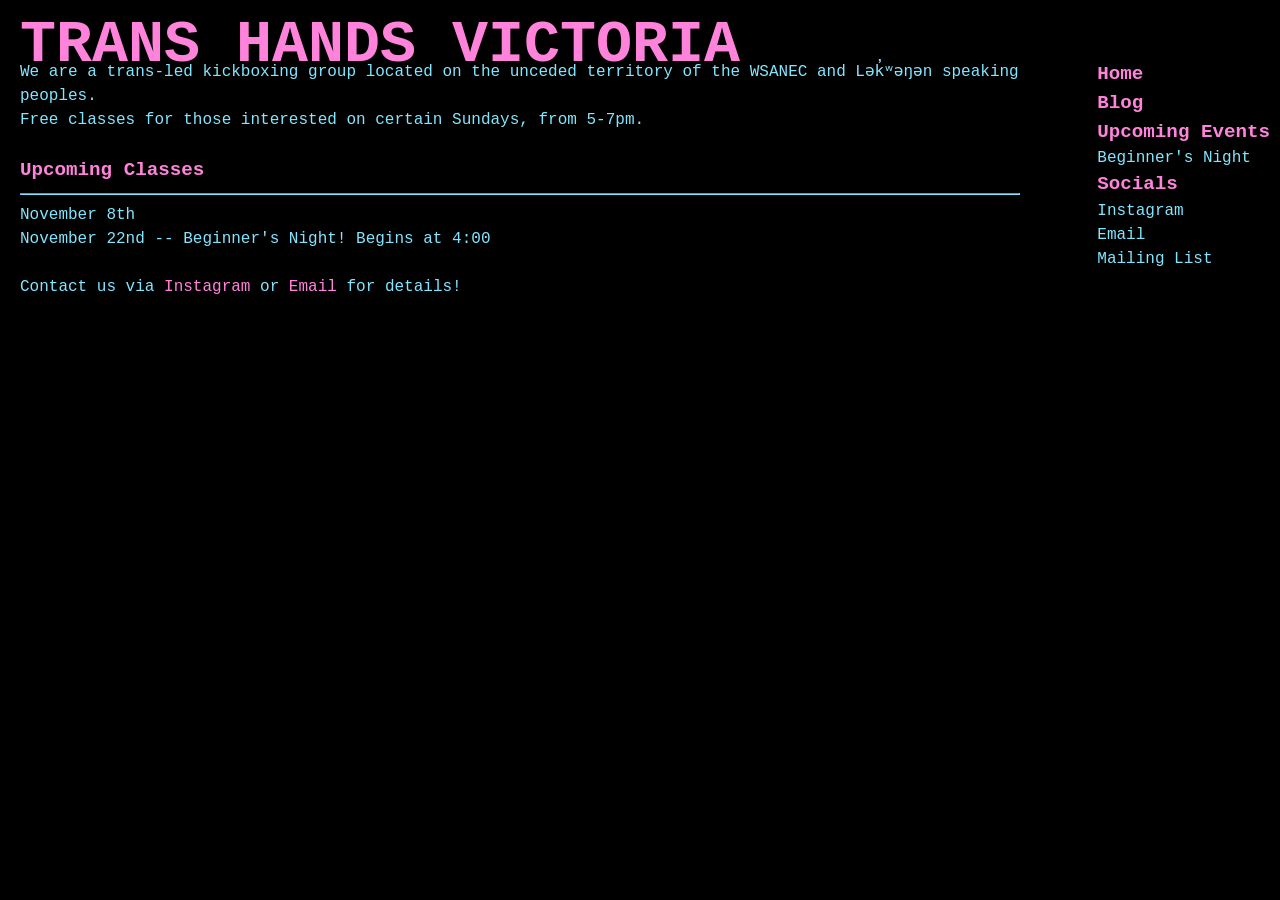
<file: index.html>
<!DOCTYPE html>
<html lang="en">
<head>
<head>
    <style>
        @import "base.css" layer(base);
        @import "style.css" layer(style);
    </style>
</head>
<div id="header" class="header">
  <h1><a href ="index.html">TRANS HANDS VICTORIA</a></h1>
</div>
<div id="container" class="container">
<div id="rightbox" class="sidenav">
  <h2><a href="index.html">Home</a></h2>
  <h2><a href="classes.html"></a></h2>
  <h2><a href="blog.html">Blog</a></h2>
  <h2>Upcoming Events</h2>
  <p><a href="beginner-night.html">Beginner's Night</a></p>
  <h2>Socials</h2>
  <p><a href="https://www.instagram.com/transhands.victoria/">Instagram</a></p>
  <p><a href="mailto:transhands@proton.me">Email</a></p>
    <p><a href="https://www.surveymonkey.com/r/NR93VCZ">Mailing List</a></p>
</div>
<div id="main" class="main">
  <p>We are a trans-led kickboxing group located on the unceded territory of the WSANEC and Lək̓ʷəŋən speaking peoples.</p>
  <p>Free classes for those interested on certain Sundays, from 5-7pm.</p>
  <br>
  <h2>Upcoming Classes</h2>
  <hr>
  <p>November 8th</p>
  <p>November 22nd -- Beginner's Night! Begins at 4:00</p>
  <br>
  <p>Contact us via <span style="color:#ff83da"><a href="https://www.instagram.com/transhands.victoria/">Instagram</a></span> or <span style="color:#ff83da"><a href="mailto:transhands@proton.me">Email</a></span> for details!</p>
</div>
</div>
</file>
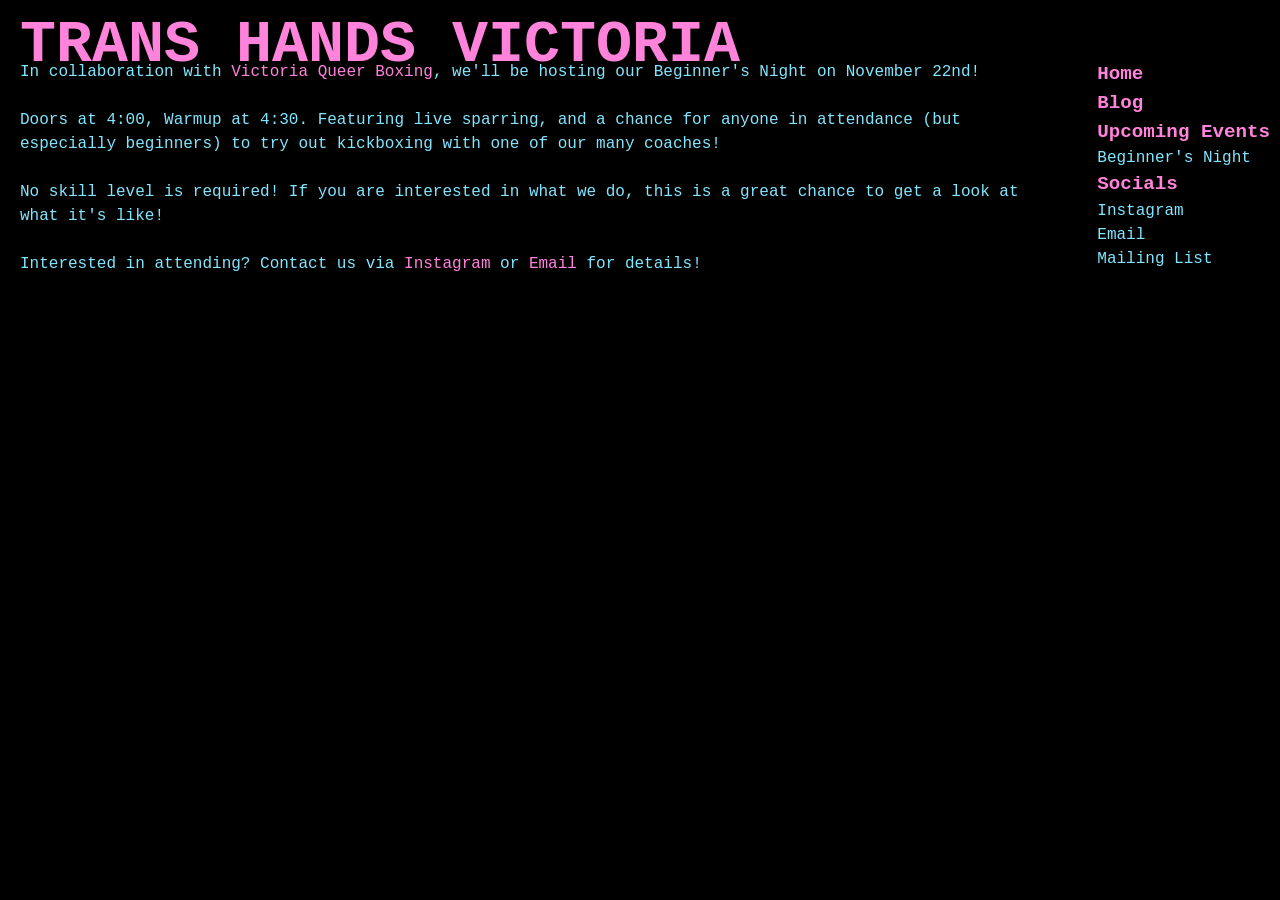
<file: beginner-night.html>
<!DOCTYPE html>
<html lang="en">
<head>
<head>
    <style>
        @import "base.css" layer(base);
        @import "style.css" layer(style);
    </style>
</head>
<div id="header" class="header">
  <h1><a href ="index.html">TRANS HANDS VICTORIA</a></h1>
</div>
<div id="container" class="container">
<div id="rightbox" class="sidenav">
  <h2><a href="index.html">Home</a></h2>
  <h2><a href="classes.html"></a></h2>
  <h2><a href="blog.html">Blog</a></h2>
  <h2>Upcoming Events</h2>
  <p><a href="beginner-night.html">Beginner's Night</a></p>
  <h2>Socials</h2>
  <p><a href="https://www.instagram.com/transhands.victoria/">Instagram</a></p>
  <p><a href="mailto:transhands@proton.me">Email</a></p>
      <p><a href="https://www.surveymonkey.com/r/NR93VCZ">Mailing List</a></p>
</div>
<div id="main" class="main">
  <p>In collaboration with <span style="color:#ff83da"><a href="https://www.instagram.com/victoriaqueerboxing/">Victoria Queer Boxing</a></span>, we'll be hosting our Beginner's Night on November 22nd!</p>
  <br>
  <p>Doors at 4:00, Warmup at 4:30. Featuring live sparring, and a chance for anyone in attendance (but especially beginners) to try out kickboxing with one of our many coaches!</p>
  <br>
  <p>No skill level is required! If you are interested in what we do, this is a great chance to get a look at what it's like!</p>
  <br>
  <p>Interested in attending? Contact us via <span style="color:#ff83da"><a href="https://www.instagram.com/transhands.victoria/">Instagram</a></span> or <span style="color:#ff83da"><a href="mailto:transhands@proton.me">Email</a></span> for details!</p>

</div>
</div>
</file>
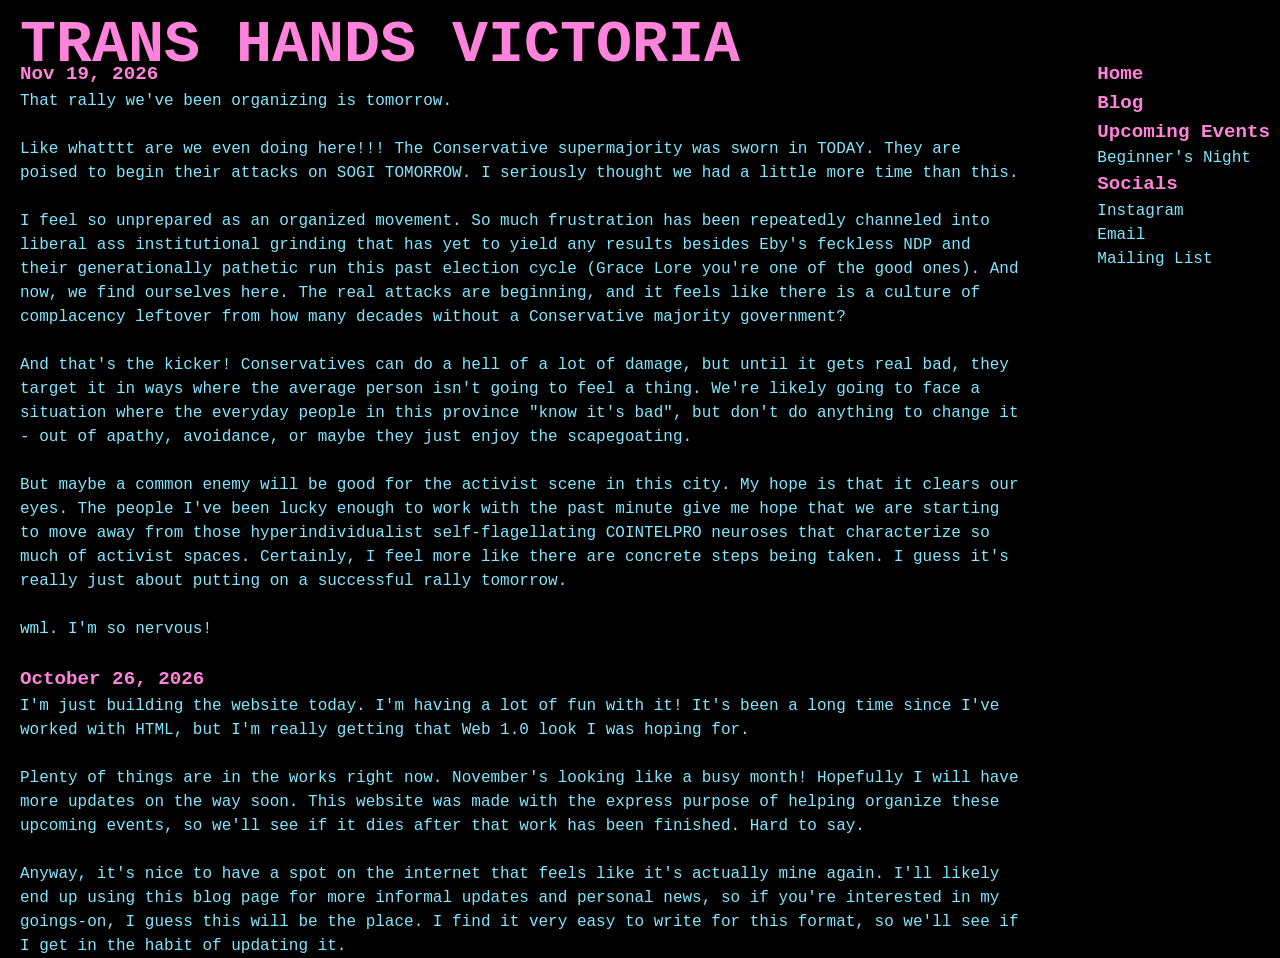
<file: blog.html>
<!DOCTYPE html>
<html lang="en">
<head>
    <style>
        @import "base.css" layer(base);
        @import "style.css" layer(style);
    </style>
</head>
<div id="header" class="header">
  <h1><a href ="index.html">TRANS HANDS VICTORIA</a></h1>
</div>
<div id="container" class="container">
<div id="rightbox" class="sidenav">
  <h2><a href="index.html">Home</a></h2>
  <h2><a href="classes.html"></a></h2>
  <h2><a href="blog.html">Blog</a></h2>
  <h2>Upcoming Events</h2>
  <p><a href="beginner-night.html">Beginner's Night</a></p>
  <h2>Socials</h2>
  <p><a href="https://www.instagram.com/transhands.victoria/">Instagram</a></p>
  <p><a href="mailto:transhands@proton.me">Email</a></p>
    <p><a href="https://www.surveymonkey.com/r/NR93VCZ">Mailing List</a></p>
</div>
<div id="main" class="main">
      <h2>Nov 19, 2026</h2>
    <p>That rally we've been organizing is tomorrow.</p><br>
    <p>Like whatttt are we even doing here!!! The Conservative supermajority was sworn in TODAY. They are poised to begin their attacks on SOGI TOMORROW. I seriously thought we had a little more time than this.</p> <br>
    <p>I feel so unprepared as an organized movement. So much frustration has been repeatedly channeled into liberal ass institutional grinding that has yet to yield any results besides Eby's feckless NDP and their generationally pathetic run this past election cycle (Grace Lore you're one of the good ones). And now, we find ourselves here. The real attacks are beginning, and it feels like there is a culture of complacency leftover from how many decades without a Conservative majority government?</p> <br>
    <p>And that's the kicker! Conservatives can do a hell of a lot of damage, but until it gets real bad, they target it in ways where the average person isn't going to feel a thing. We're likely going to face a situation where the everyday people in this province "know it's bad", but don't do anything to change it - out of apathy, avoidance, or maybe they just enjoy the scapegoating.</p> <br>
    <p>But maybe a common enemy will be good for the activist scene in this city. My hope is that it clears our eyes. The people I've been lucky enough to work with the past minute give me hope that we are starting to move away from those hyperindividualist self-flagellating COINTELPRO neuroses that characterize so much of activist spaces. Certainly, I feel more like there are concrete steps being taken. I guess it's really just about putting on a successful rally tomorrow.</p><br>
    <p>wml. I'm so nervous!</p> <br>
  <h2>October 26, 2026</h2>
  <p>I'm just building the website today. I'm having a lot of fun with it! It's been a long time since I've worked with HTML, but I'm really getting that Web 1.0 look I was hoping for.</p>
  <br>  
  <p>Plenty of things are in the works right now. November's looking like a busy month! Hopefully I will have more updates on the way soon. This website was made with the express purpose of helping organize these upcoming events, so we'll see if it dies after that work has been finished. Hard to say.</p>
  <br>
  <p>Anyway, it's nice to have a spot on the internet that feels like it's actually mine again. I'll likely end up using this blog page for more informal updates and personal news, so if you're interested in my goings-on, I guess this will be the place. I find it very easy to write for this format, so we'll see if I get in the habit of updating it.</p>
</div>
</div>
</file>
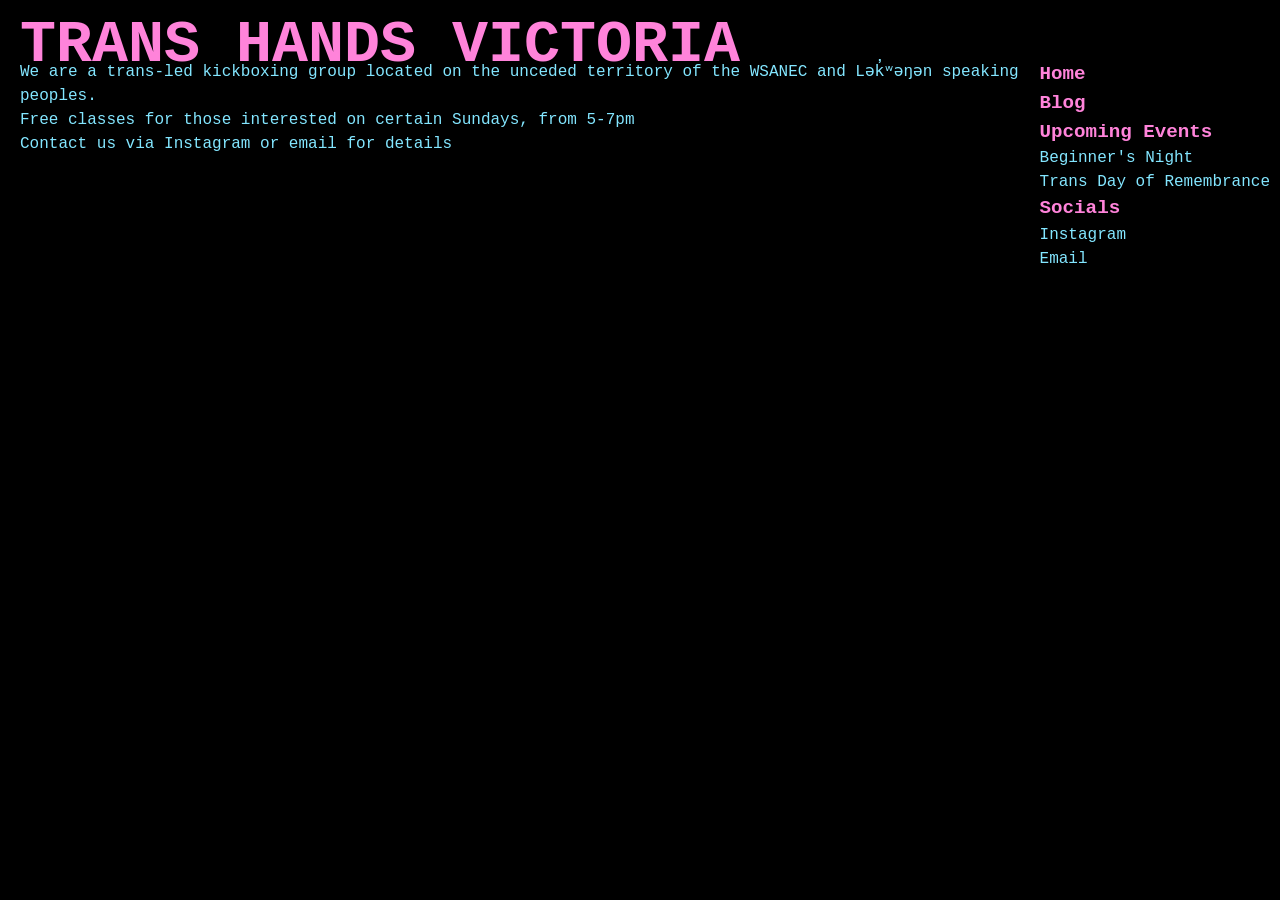
<file: classes.html>
<!DOCTYPE html>
<html lang="en">
<head>
<head>
    <style>
        @import "base.css" layer(base);
        @import "style.css" layer(style);
    </style>
</head>
<div id="header" class="header">
  <h1><a href ="index.html">TRANS HANDS VICTORIA</a></h1>
</div>
<div id="container" class="container">
<div id="rightbox" class="sidenav">
  <h2><a href="index.html">Home</a></h2>
  <h2><a href="classes.html"></a></h2>
  <h2><a href="blog.html">Blog</a></h2>
  <h2>Upcoming Events</h2>
  <p><a href="beginner-night.html">Beginner's Night</a></p>
  <p><a href="tdor.html">Trans Day of Remembrance</a></p>
  <h2>Socials</h2>
  <p><a href="https://www.instagram.com/transhands.victoria/">Instagram</a></p>
  <p><a href="mailto:transhands@proton.me">Email</a></p>
</div>
<div id="main" class="main">
  <p>We are a trans-led kickboxing group located on the unceded territory of the WSANEC and Lək̓ʷəŋən speaking peoples.</p>
  <p>Free classes for those interested on certain Sundays, from 5-7pm</p>
  <p>Contact us via <a href="https://www.instagram.com/transhands.victoria/">Instagram</a> or <a href="mailto:transhands@proton.me">email</a> for details
</div>
</div>
</file>
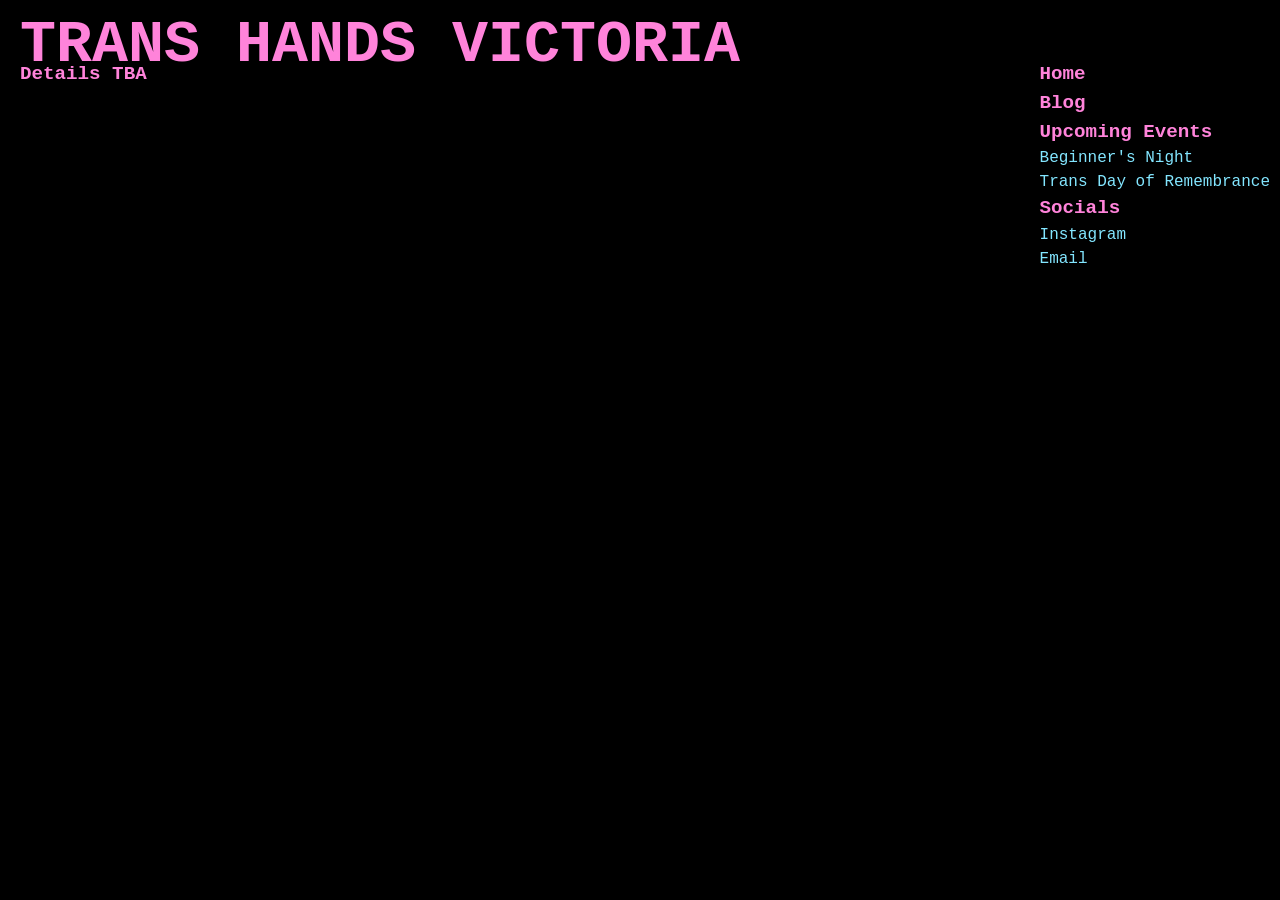
<file: tdor.html>
<!DOCTYPE html>
<html lang="en">
<head>
<head>
    <style>
        @import "base.css" layer(base);
        @import "style.css" layer(style);
    </style>
</head>
<div id="header" class="header">
  <h1><a href ="index.html">TRANS HANDS VICTORIA</a></h1>
</div>
<div id="container" class="container">
<div id="rightbox" class="sidenav">
  <h2><a href="index.html">Home</a></h2>
  <h2><a href="classes.html"></a></h2>
  <h2><a href="blog.html">Blog</a></h2>
  <h2>Upcoming Events</h2>
  <p><a href="beginner-night.html">Beginner's Night</a></p>
  <p><a href="tdor.html">Trans Day of Remembrance</a></p>
  <h2>Socials</h2>
  <p><a href="https://www.instagram.com/transhands.victoria/">Instagram</a></p>
  <p><a href="mailto:transhands@proton.me">Email</a></p>
</div>
<div id="main" class="main">
  <h2>Details TBA</h2>
</div>
</div>
</file>
